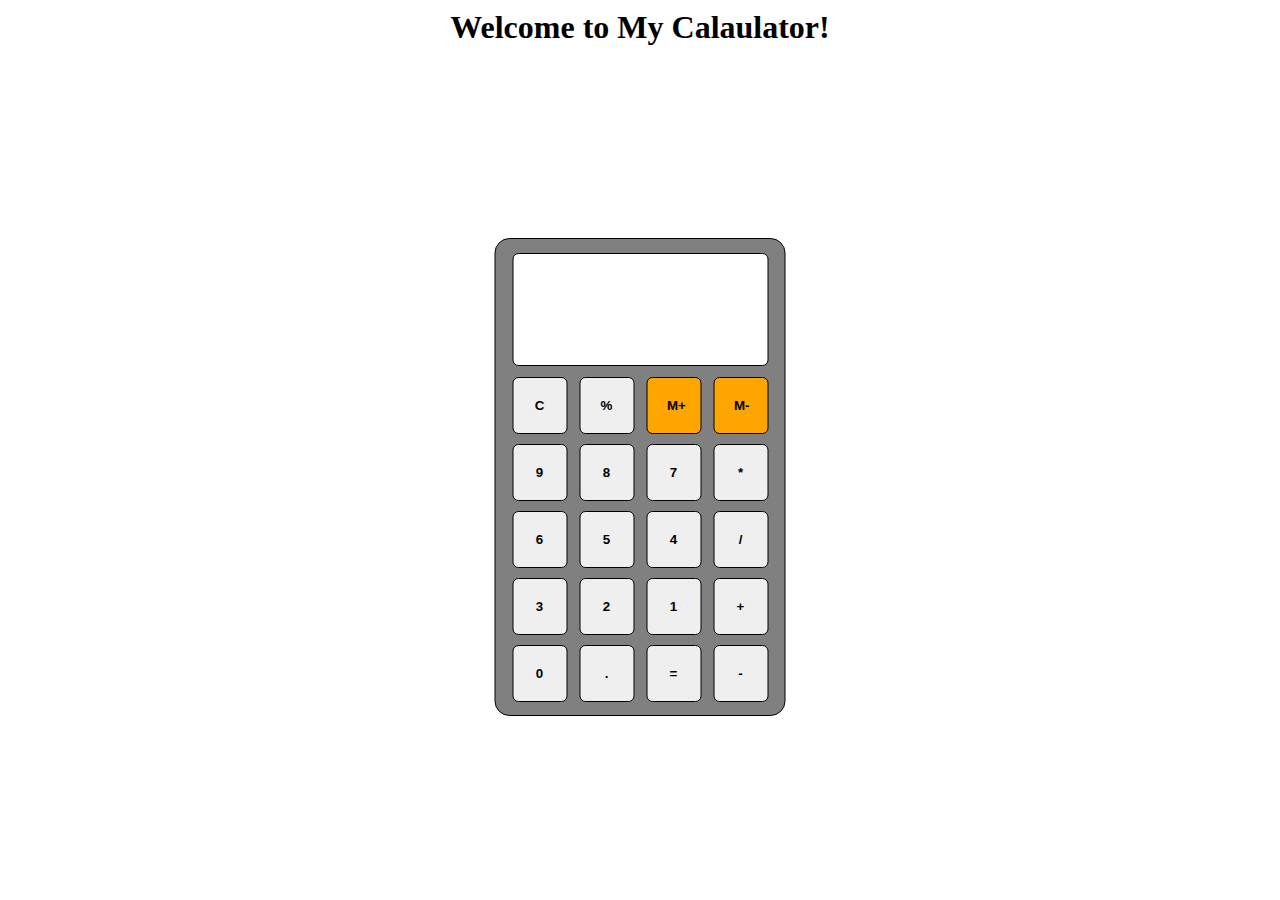
<file: Calculator/index.html>
<!DOCTYPE html>
<html lang="en">
<head>
    <meta charset="UTF-8">
    <meta name="viewport" content="width=device-width, initial-scale=1.0">
    <title>Calculator</title>
    <link rel="stylesheet" href="style.css">
</head>
<body>
        <h2 class="text-center">Welcome to My Calaulator!</h2>
        <div class="container">
            <div class="c0">
                <input class="input" type="text"/>
            </div>
            <div class="row">
            <div class="row">
                <div class="c1">
                    <button class="button">C</button>
                    <button class="button">%</button>
                    <button class="button" style="background-color: orange;">M+</button>
                    <button class="button" style="background-color: orange;">M-</button>
                </div>
            <div class="c1">
                <button class="button">9</button>
                <button class="button">8</button>
                <button class="button">7</button>
                <button class="button">*</button>
            </div>

            <div class="c1">
                <button class="button">6</button>
                <button class="button">5</button>
                <button class="button">4</button>
                <button class="button">/</button>
            </div>

            <div class="c1">
                <button class="button">3</button>
                <button class="button">2</button>
                <button class="button">1</button>
                <button class="button">+</button>
            </div>

            <div class="c1">
                <button class="button">0</button>
                <button class="button">.</button>
                <button class="button">=</button>
                <button class="button">-</button>
            </div>
            
        </div>
        <script src="script.js"></script>
</body>
</html>
</file>
<file: Calculator/style.css>
.text-center{
    text-align: center;
    font-size: 2rem;
    font-size: 2rem;
    display: flex;
    justify-content: center;
    align-items: center;
    margin: 8.5px 0px;
}

.container{
    position: absolute;
    top: 53%;
    left: 50%;
    transform: translate(-50%, -50%);
    display: flex;
    flex-direction: column;
    align-items: center;
    border: 1px solid black;
    width: 289px;
    height: 476px;
    border-radius: 15px;
    justify-content: center;
    background-color: grey;
}

.row .c1 .button{
    padding: 20px;
    margin: 5px 4px;
    cursor: pointer;
    border: 1px solid black;
    border-radius: 6px;
    width: 55px;
    font-weight: bolder;
}

.input{
    padding: 48px 44px;
    margin: 6px;
    border: 1px solid black;
    border-radius: 6px;
    width: 166px;
    font-weight: bolder;
}
</file>
